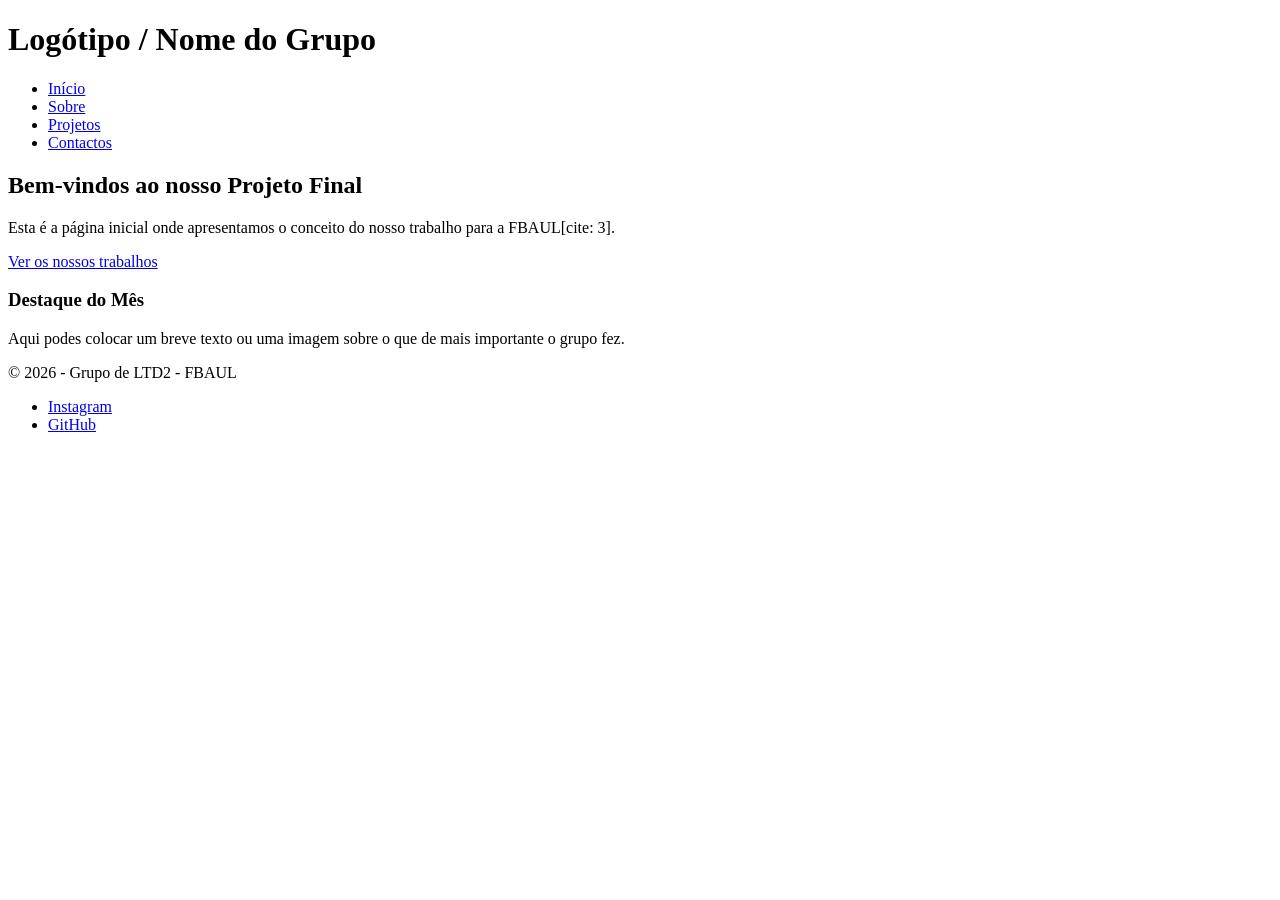
<file: index.html>
<!DOCTYPE html>
<html lang="pt-PT">

<head>
    <meta charset="UTF-8">
    <meta name="viewport" content="width=device-width, initial-scale=1.0">
    <title>Projeto LTD2 | Nome do Teu Site</title>
    <link rel="stylesheet" href="assets/css/estilo.min.css">
</head>

<body>

    <h1>Logótipo / Nome do Grupo</h1>

<header>
    <nav aria-label="Menu principal">
        <ul>
            <li><a href="index.html">Início</a></li>
            <li><a href="about.html">Sobre</a></li>
            <li><a href="projects.html">Projetos</a></li>
            <li><a href="contacts.html">Contactos</a></li>
        </ul>
    </nav>
</header>
    <main>

        <section id="hero">
            <h2>Bem-vindos ao nosso Projeto Final</h2>
            <p>Esta é a página inicial onde apresentamos o conceito do nosso trabalho para a FBAUL[cite: 3].</p>
            <a href="projetos.html">Ver os nossos trabalhos</a>
        </section>

        <section id="destaque">
            <h3>Destaque do Mês</h3>
            <p>Aqui podes colocar um breve texto ou uma imagem sobre o que de mais importante o grupo fez.</p>
        </section>

    </main>


<footer>
    <p>&copy; 2026 - Grupo de LTD2 - FBAUL</p>
    <ul>
        <li><a href="https://instagram.com/fbaul" target="_blank" rel="noopener">Instagram</a></li>
        <li><a href="https://github.com" target="_blank" rel="noopener">GitHub</a></li>
    </ul>
</footer></body>

</html>
</file>
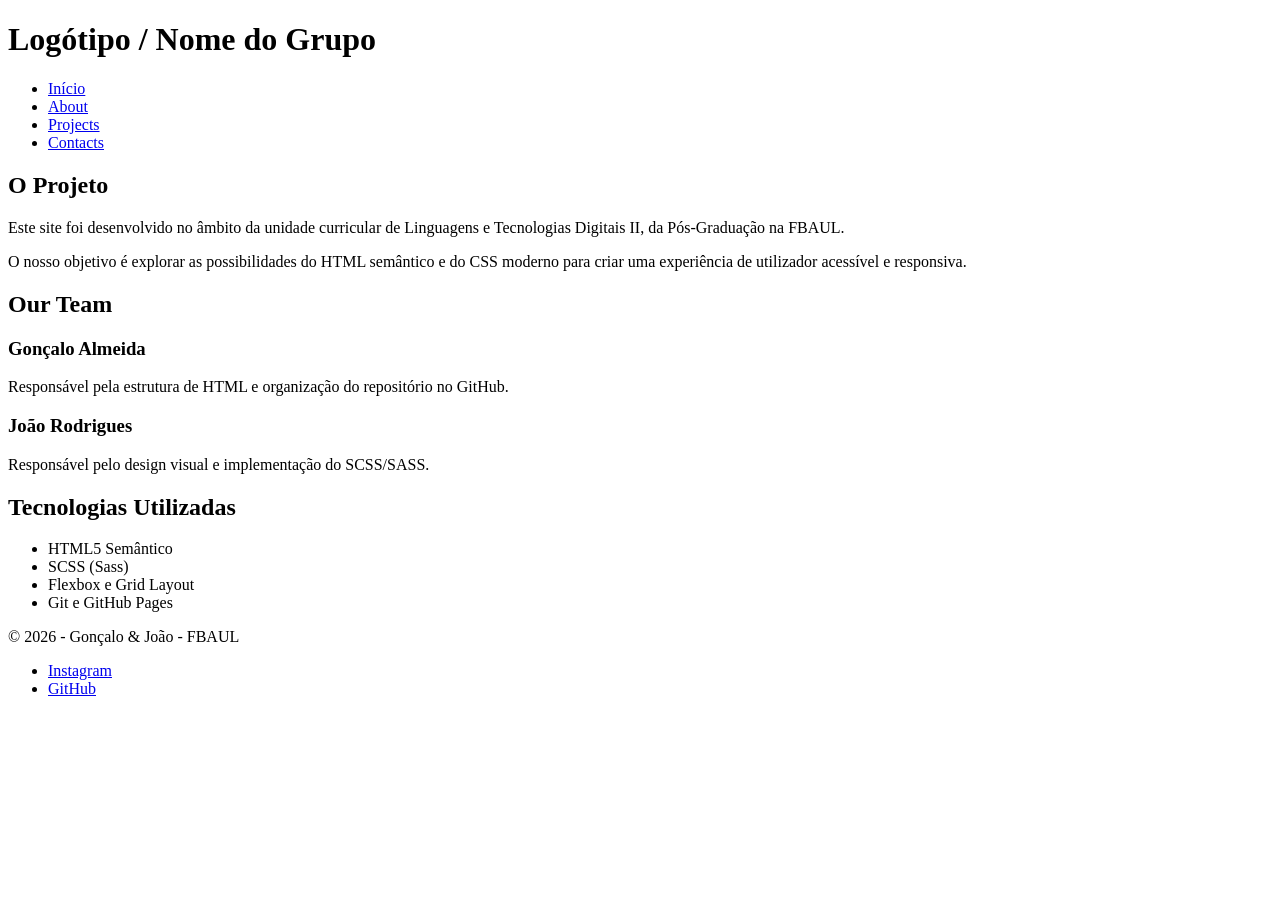
<file: about.html>
<!DOCTYPE html>
<html lang="pt-PT">

<head>
    <meta charset="UTF-8">
    <meta name="viewport" content="width=device-width, initial-scale=1.0">
    <title>Sobre Nós | Nome do Grupo</title>
</head>

<body>

    <header>
        <h1>Logótipo / Nome do Grupo</h1>
        <nav aria-label="Menu Principal">
            <ul>
                <li><a href="index.html" aria-current="page">Início</a></li>
                <li><a href="about.html">About</a></li>
                <li><a href="projects.html">Projects</a></li>
                <li><a href="contact.html">Contacts</a></li>
            </ul>
        </nav>
    </header>

    <main>
        <section id="conceito">
            <h2>O Projeto</h2>
            <p>Este site foi desenvolvido no âmbito da unidade curricular de Linguagens e Tecnologias Digitais II, da
                Pós-Graduação na FBAUL.</p>
            <p>O nosso objetivo é explorar as possibilidades do HTML semântico e do CSS moderno para criar uma
                experiência de utilizador acessível e responsiva.</p>
        </section>

        <section id="equipa">
            <h2>Our Team</h2>

            <article class="membro">
                <h3>Gonçalo Almeida</h3>
                <p>Responsável pela estrutura de HTML e organização do repositório no GitHub.</p>
            </article>

            <article class="membro">
                <h3>João Rodrigues</h3>
                <p>Responsável pelo design visual e implementação do SCSS/SASS.</p>
            </article>
        </section>

        <section id="tecnologias">
            <h2>Tecnologias Utilizadas</h2>
            <ul>
                <li>HTML5 Semântico</li>
                <li>SCSS (Sass)</li>
                <li>Flexbox e Grid Layout</li>
                <li>Git e GitHub Pages</li>
            </ul>
        </section>
    </main>

    <footer>
        <p>&copy; 2026 - Gonçalo & João - FBAUL</p>
        <ul>
            <li><a href="https://instagram.com" target="_blank" rel="noopener">Instagram</a></li>
            <li><a href="https://github.com" target="_blank" rel="noopener">GitHub</a></li>
        </ul>
    </footer>

</body>

</html>
</file>
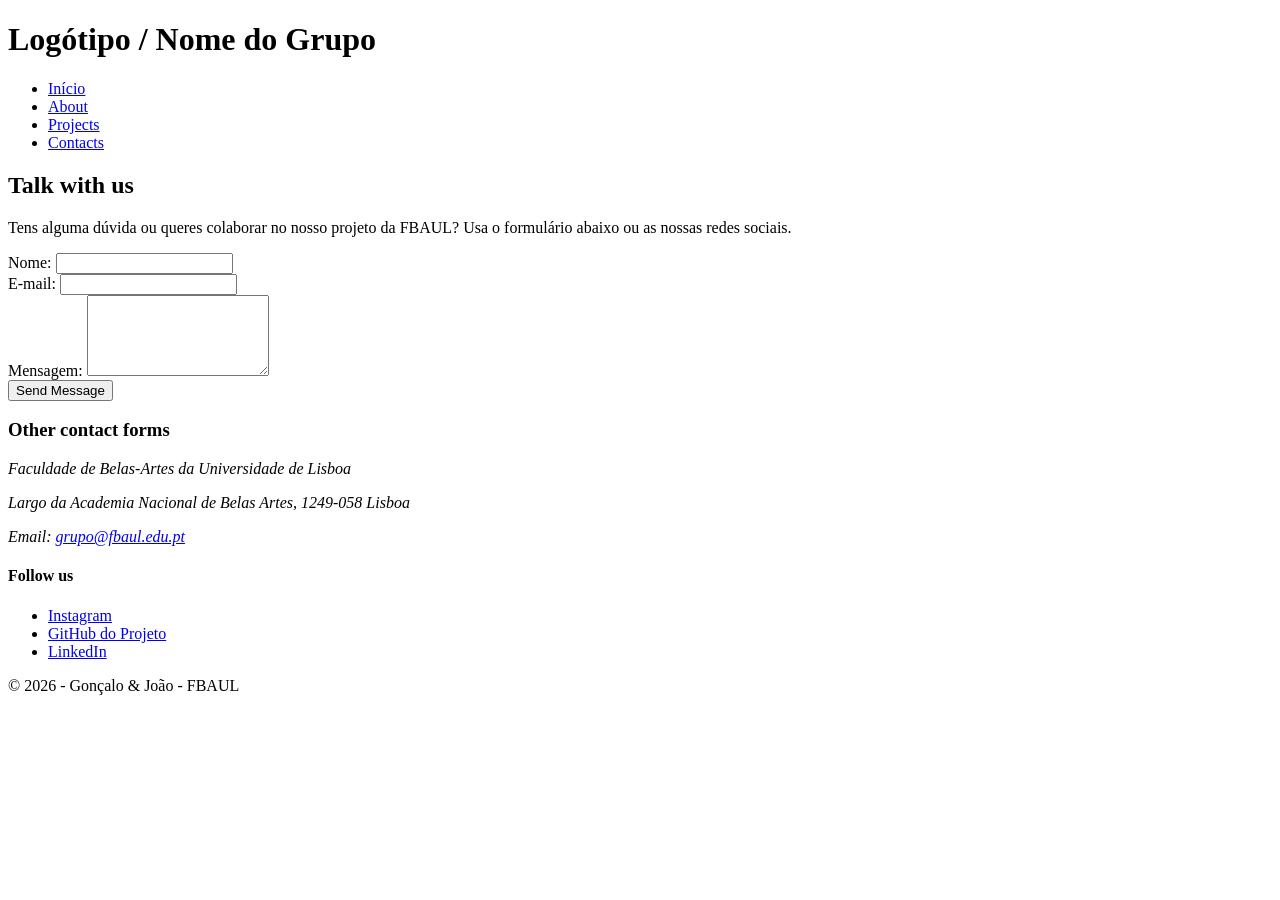
<file: contact.html>
<!DOCTYPE html>
<html lang="pt-PT">

<head>
    <meta charset="UTF-8">
    <meta name="viewport" content="width=device-width, initial-scale=1.0">
    <title>Contactos | Nome do Grupo</title>
</head>

<body>

    <header>
        <h1>Logótipo / Nome do Grupo</h1>
        <nav aria-label="Menu Principal">
            <ul>
                <li><a href="index.html" aria-current="page">Início</a></li>
                <li><a href="about.html">About</a></li>
                <li><a href="projects.html">Projects</a></li>
                <li><a href="contact.html">Contacts</a></li>
            </ul>
        </nav>
    </header>

    <main>
        <section>
            <h2>Talk with us</h2>
            <p>Tens alguma dúvida ou queres colaborar no nosso projeto da FBAUL? Usa o formulário abaixo ou as nossas
                redes sociais.</p>

            <form action="#" method="post">
                <div>
                    <label for="nome">Nome:</label>
                    <input type="text" id="nome" name="user_name" required>
                </div>

                <div>
                    <label for="email">E-mail:</label>
                    <input type="email" id="email" name="user_email" required>
                </div>

                <div>
                    <label for="mensagem">Mensagem:</label>
                    <textarea id="mensagem" name="user_message" rows="5" required></textarea>
                </div>

                <button type="submit">Send Message</button>
            </form>
        </section>

        <section>
            <h3>Other contact forms</h3>
            <address>
                <p>Faculdade de Belas-Artes da Universidade de Lisboa</p>
                <p>Largo da Academia Nacional de Belas Artes, 1249-058 Lisboa</p>
                <p>Email: <a href="mailto:grupo@fbaul.edu.pt">grupo@fbaul.edu.pt</a></p>
            </address>

            <div class="redes-sociais">
                <h4>Follow us</h4>
                <ul>
                    <li><a href="https://www.instagram.com/fbaul/" target="_blank" rel="noopener">Instagram</a></li>
                    <li><a href="https://github.com/" target="_blank" rel="noopener">GitHub do Projeto</a></li>
                    <li><a href="https://www.linkedin.com/" target="_blank" rel="noopener">LinkedIn</a></li>
                </ul>
            </div>
        </section>
    </main>

    <footer>
        <p>&copy; 2026 - Gonçalo & João - FBAUL</p>
    </footer>

</body>

</html>
</file>
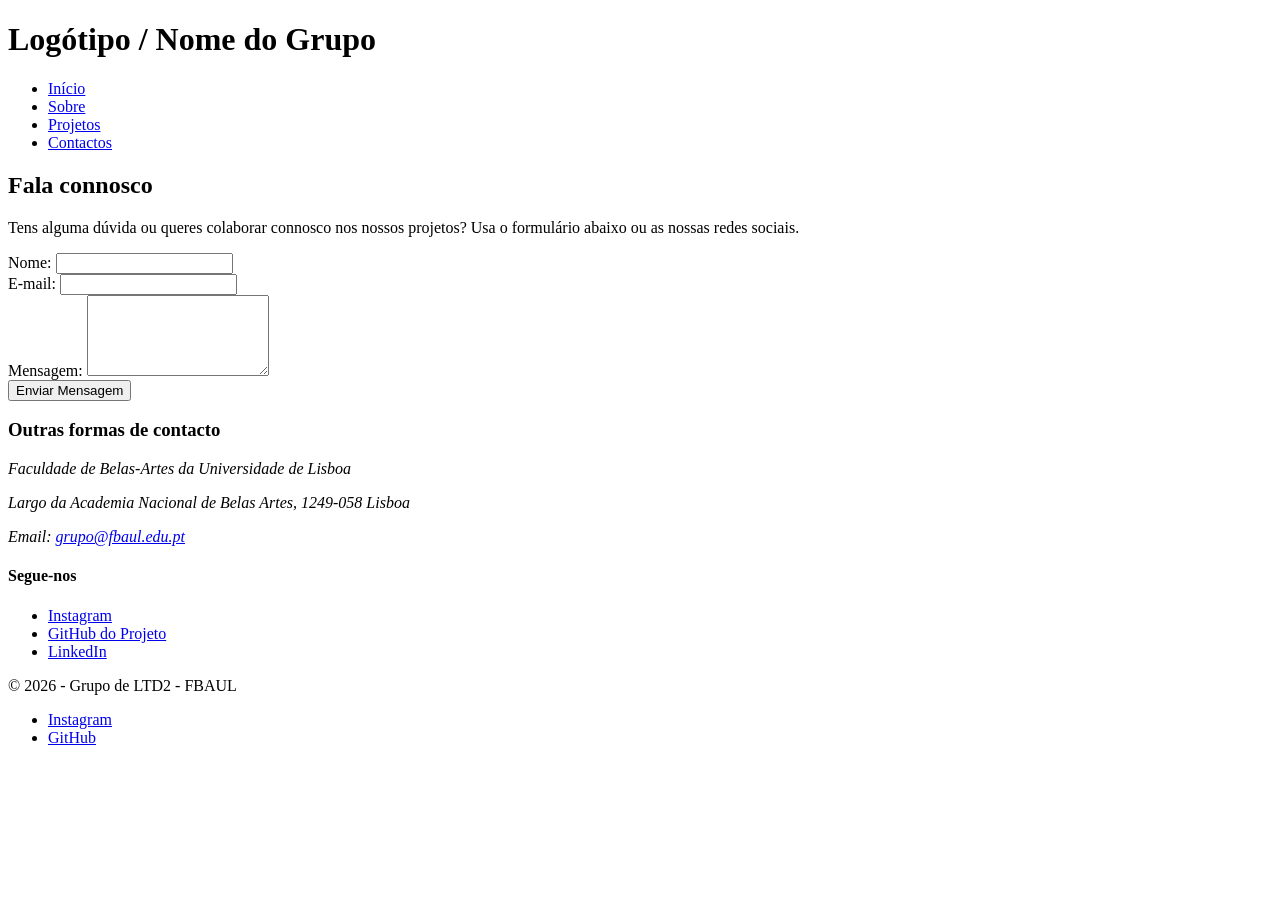
<file: contacts.html>
<!DOCTYPE html>
<html lang="pt-PT">

<head>
    <meta charset="UTF-8">
    <meta name="viewport" content="width=device-width, initial-scale=1.0">
    <title>Contactos | Nome do Grupo</title>
    <link rel="stylesheet" href="assets/css/estilo.min.css">
</head>

<body>

    <header>
        <h1>Logótipo / Nome do Grupo</h1>
<header>
    <nav aria-label="Menu principal">
        <ul>
            <li><a href="index.html">Início</a></li>
            <li><a href="about.html">Sobre</a></li>
            <li><a href="projects.html">Projetos</a></li>
            <li><a href="contacts.html">Contactos</a></li>
        </ul>
    </nav>
</header>    </header>

    <main>
        <section>
            <h2>Fala connosco</h2>
            <p>Tens alguma dúvida ou queres colaborar connosco nos nossos projetos? Usa o formulário abaixo ou as nossas
                redes sociais.</p>

            <form action="#" method="post">
                <div>
                    <label for="nome">Nome:</label>
                    <input type="text" id="nome" name="user_name" required>
                </div>

                <div>
                    <label for="email">E-mail:</label>
                    <input type="email" id="email" name="user_email" required>
                </div>

                <div>
                    <label for="mensagem">Mensagem:</label>
                    <textarea id="mensagem" name="user_message" rows="5" required></textarea>
                </div>

                <button type="submit">Enviar Mensagem</button>
            </form>
        </section>

        <section>
            <h3>Outras formas de contacto</h3>
            <address>
                <p>Faculdade de Belas-Artes da Universidade de Lisboa</p>
                <p>Largo da Academia Nacional de Belas Artes, 1249-058 Lisboa</p>
                <p>Email: <a href="mailto:grupo@fbaul.edu.pt">grupo@fbaul.edu.pt</a></p>
            </address>

            <div class="redes-sociais">
                <h4>Segue-nos</h4>
                <ul>
                    <li><a href="https://www.instagram.com/fbaul/" target="_blank" rel="noopener">Instagram</a></li>
                    <li><a href="https://github.com/" target="_blank" rel="noopener">GitHub do Projeto</a></li>
                    <li><a href="https://www.linkedin.com/" target="_blank" rel="noopener">LinkedIn</a></li>
                </ul>
            </div>
        </section>
    </main>

<footer>
    <p>&copy; 2026 - Grupo de LTD2 - FBAUL</p>
    <ul>
        <li><a href="https://instagram.com/fbaul" target="_blank" rel="noopener">Instagram</a></li>
        <li><a href="https://github.com" target="_blank" rel="noopener">GitHub</a></li>
    </ul>
</footer>
</body>

</html>
</file>
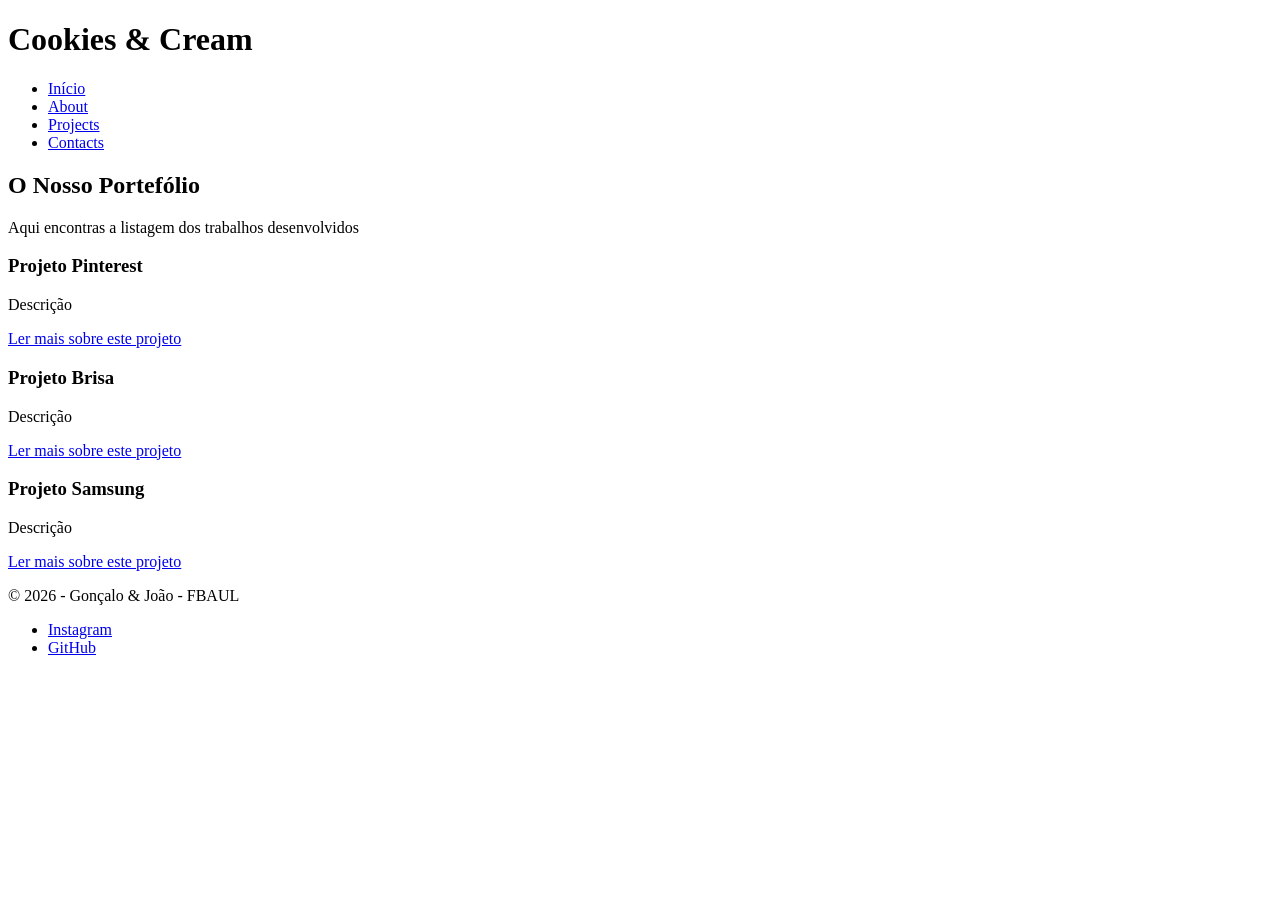
<file: projects.html>
<!DOCTYPE html>
<html lang="pt-PT">

<head>
    <meta charset="UTF-8">
    <meta name="viewport" content="width=device-width, initial-scale=1.0">
    <title>Projects</title>
</head>

<body>

    <header>
        <h1>Cookies & Cream</h1>
        <nav aria-label="Menu Principal">
            <ul>
                <li><a href="index.html" aria-current="page">Início</a></li>
                <li><a href="about.html">About</a></li>
                <li><a href="projects.html">Projects</a></li>
                <li><a href="contact.html">Contacts</a></li>
            </ul>
        </nav>
    </header>

    <main>
        <section>
            <h2>O Nosso Portefólio</h2>
            <p>Aqui encontras a listagem dos trabalhos desenvolvidos</p>

            <div class="lista-projetos">

                <article>
                    <header>
                        <h3>Projeto Pinterest</h3>
                    </header>
                    <p>Descrição</p>
                    <a href="projeto-detalhe.html">Ler mais sobre este projeto</a>
                </article>

                <article>
                    <h3>Projeto Brisa</h3>
                    <p>Descrição</p>
                    <a href="projeto-detalhe.html">Ler mais sobre este projeto</a>
                </article>

                <article>
                    <h3>Projeto Samsung</h3>
                    <p>Descrição</p>
                    <a href="projeto-detalhe.html">Ler mais sobre este projeto</a>
                </article>

            </div>
        </section>
    </main>

    <footer>
        <p>&copy; 2026 - Gonçalo & João - FBAUL</p>
        <ul>
            <li><a href="https://instagram.com" target="_blank" rel="noopener">Instagram</a></li>
            <li><a href="https://github.com" target="_blank" rel="noopener">GitHub</a></li>
        </ul>
    </footer>

</body>

</html>
</file>
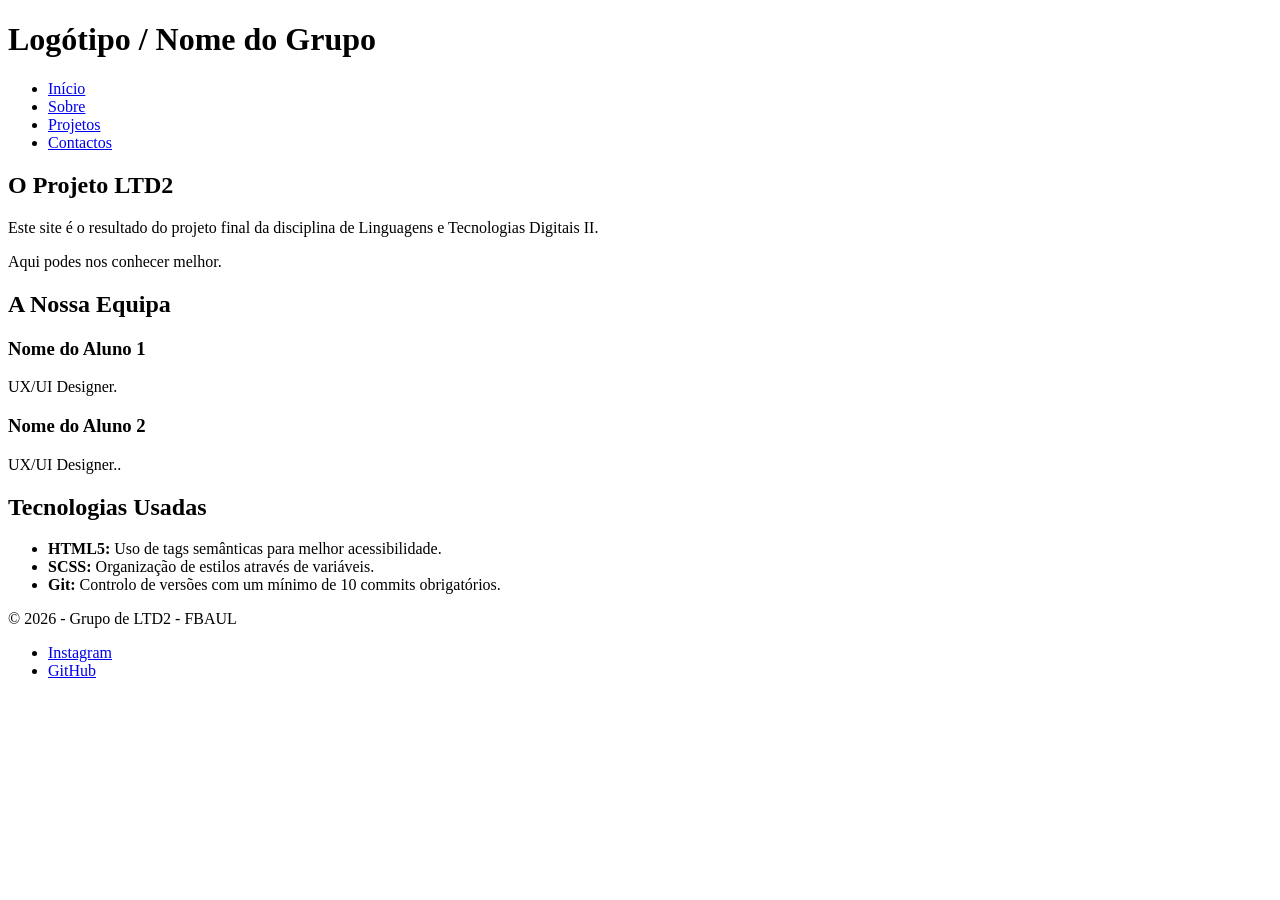
<file: aulawebquinta/about.html>
<!DOCTYPE html>
<html lang="pt-PT">

<head>
    <meta charset="UTF-8">
    <meta name="viewport" content="width=device-width, initial-scale=1.0">
    <title>Sobre Nós | Projeto LTD2</title>
    <link rel="stylesheet" href="assets/css/estilo.min.css">
</head>

<body>
    <header>
        <h1>Logótipo / Nome do Grupo</h1>
<header>
    <nav aria-label="Menu principal">
        <ul>
            <li><a href="index.html">Início</a></li>
            <li><a href="about.html">Sobre</a></li>
            <li><a href="projects.html">Projetos</a></li>
            <li><a href="contacts.html">Contactos</a></li>
        </ul>
    </nav>
</header>    </header>


    <main>
        <section id="projeto">
            <h2>O Projeto LTD2</h2>
            <p>Este site é o resultado do projeto final da disciplina de Linguagens e Tecnologias Digitais II.</p>
            <p>Aqui podes nos conhecer melhor.</p>
        </section>

        <section id="equipa">
            <h2>A Nossa Equipa</h2>

            <article class="membro">
                <h3>Nome do Aluno 1</h3>
                <p>UX/UI Designer.</p>
            </article>

            <article class="membro">
                <h3>Nome do Aluno 2</h3>
                <p>UX/UI Designer..</p>
            </article>
        </section>

        <section id="metodologia">
            <h2>Tecnologias Usadas</h2>
            <ul>
                <li><strong>HTML5:</strong> Uso de tags semânticas para melhor acessibilidade.</li>
                <li><strong>SCSS:</strong> Organização de estilos através de variáveis.</li>
                <li><strong>Git:</strong> Controlo de versões com um mínimo de 10 commits obrigatórios.</li>
            </ul>
        </section>
    </main>

<footer>
    <p>&copy; 2026 - Grupo de LTD2 - FBAUL</p>
    <ul>
        <li><a href="https://instagram.com/fbaul" target="_blank" rel="noopener">Instagram</a></li>
        <li><a href="https://github.com" target="_blank" rel="noopener">GitHub</a></li>
    </ul>
</footer>
</body>

</html>
</file>
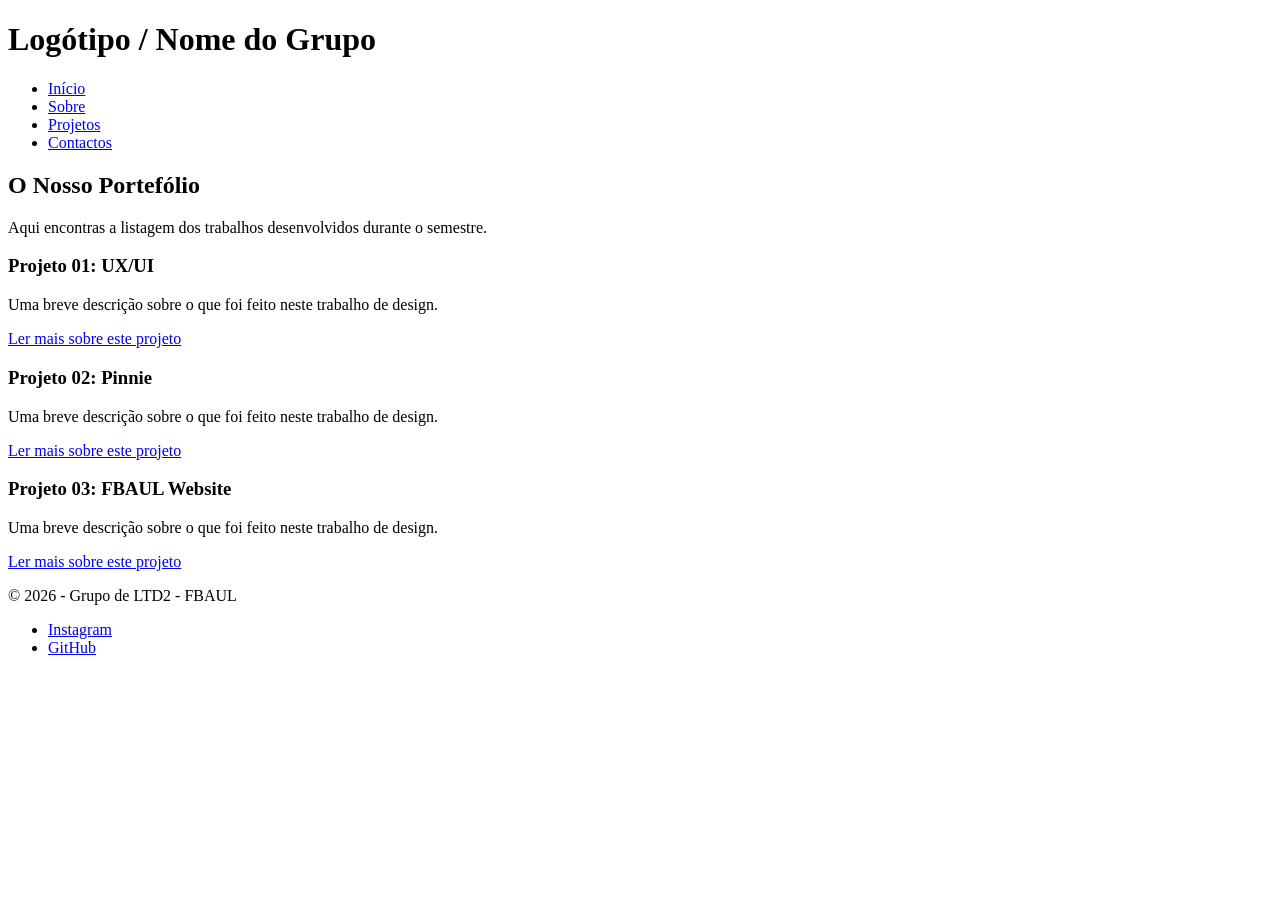
<file: aulawebquinta/projects.html>
<!DOCTYPE html>
<html lang="pt-PT">

<head>
    <meta charset="UTF-8">
    <meta name="viewport" content="width=device-width, initial-scale=1.0">
    <title>Projetos | Nome do Grupo</title>
    <link rel="stylesheet" href="assets/css/estilo.min.css">
</head>

<body>

    <header>
        <h1>Logótipo / Nome do Grupo</h1>
<header>
    <nav aria-label="Menu principal">
        <ul>
            <li><a href="index.html">Início</a></li>
            <li><a href="about.html">Sobre</a></li>
            <li><a href="projects.html">Projetos</a></li>
            <li><a href="contacts.html">Contactos</a></li>
        </ul>
    </nav>
</header>    </header>

    <main>
        <section>
            <h2>O Nosso Portefólio</h2>
            <p>Aqui encontras a listagem dos trabalhos desenvolvidos durante o semestre.</p>

            <div class="lista-projetos">

                <article>
                    <header>
                        <h3>Projeto 01: UX/UI</h3>
                    </header>
                    <p>Uma breve descrição sobre o que foi feito neste trabalho de design.</p>
                    <a href="projeto-detalhe.html">Ler mais sobre este projeto</a>
                </article>

                <article>
                    <h3>Projeto 02: Pinnie</h3>
                    <p>Uma breve descrição sobre o que foi feito neste trabalho de design.</p>
                    <a href="projeto-detalhe.html">Ler mais sobre este projeto</a>
                </article>

                <article>
                    <h3>Projeto 03: FBAUL Website</h3>
                    <p>Uma breve descrição sobre o que foi feito neste trabalho de design.</p>
                    <a href="projeto-detalhe.html">Ler mais sobre este projeto</a>
                </article>

            </div>
        </section>
    </main>

<footer>
    <p>&copy; 2026 - Grupo de LTD2 - FBAUL</p>
    <ul>
        <li><a href="https://instagram.com/fbaul" target="_blank" rel="noopener">Instagram</a></li>
        <li><a href="https://github.com" target="_blank" rel="noopener">GitHub</a></li>
    </ul>
</footer>
</body>

</html>
</file>
<file: assets/css/estilo.min.css>
body{background:rgb(255,255,255)}
</file>
<file: aulawebquinta/assets/css/estilo.min.css>
body{background:rgb(255,255,255)}
</file>
